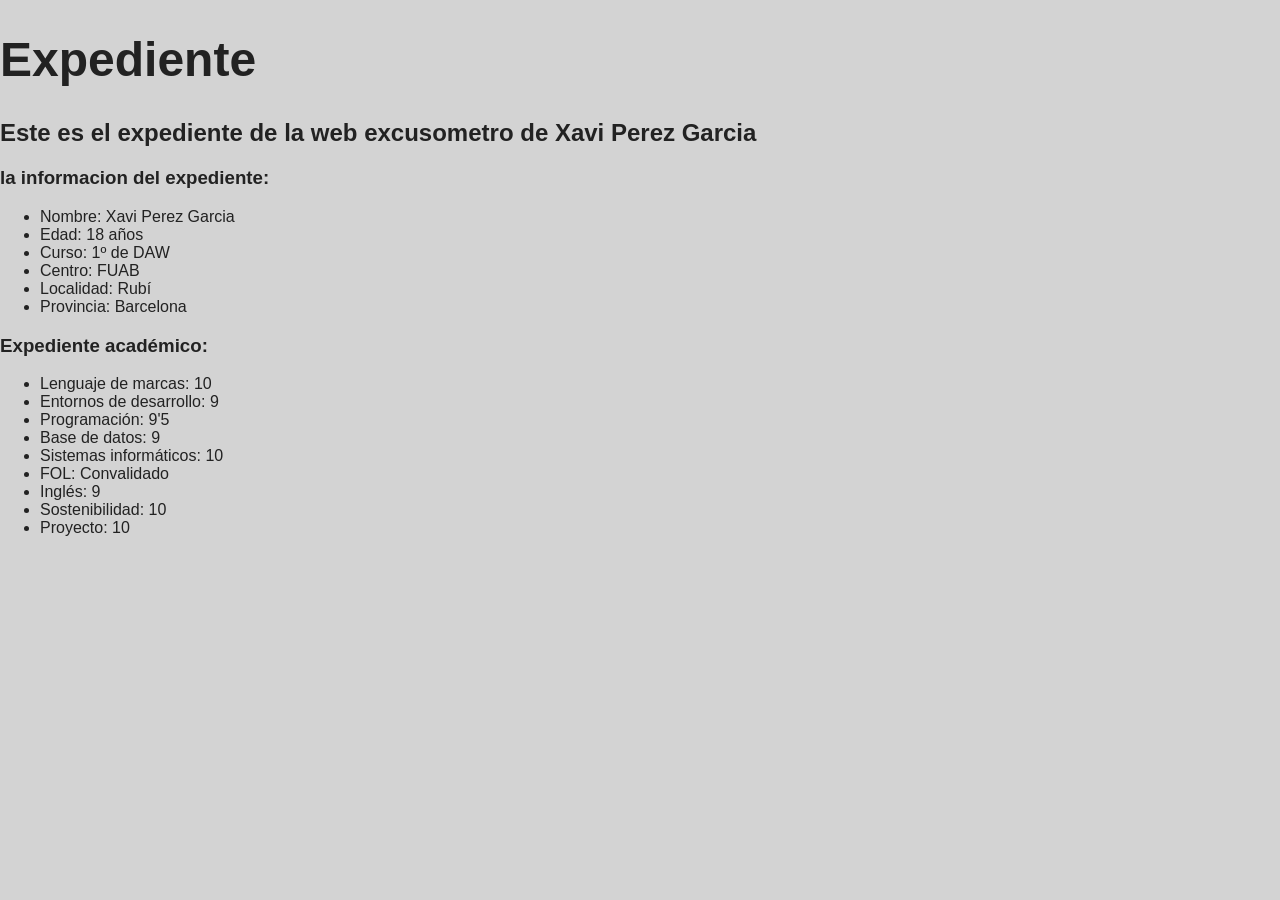
<file: expediente.html>
<!DOCTYPE html>
<html lang="en">
<head>
    <meta charset="UTF-8">
    <meta name="viewport" content="width=device-width, initial-scale=1.0">
    <link rel="stylesheet" href="estilos.css">
    <title>Expediente</title>
</head>
<body>
    <h1>Expediente</h1>
    <h2>Este es el expediente de la web excusometro de Xavi Perez Garcia</h2>
    <h3>la informacion del expediente:</h3>
    <ul>
        <li>Nombre: Xavi Perez Garcia</li>
        <li>Edad: 18 años</li>
        <li>Curso: 1º de DAW</li>
        <li>Centro: FUAB</li>
        <li>Localidad: Rubí</li>
        <li>Provincia: Barcelona</li>
    </ul>
    <h3>Expediente académico:</h3>
    <ul>
        <li>Lenguaje de marcas: 10</li>
        <li>Entornos de desarrollo: 9</li>
        <li>Programación: 9'5</li>
        <li>Base de datos: 9</li>
        <li>Sistemas informáticos: 10</li>
        <li>FOL: Convalidado</li>
        <li>Inglés: 9</li>
        <li>Sostenibilidad: 10</li>
        <li>Proyecto: 10</li>
    </ul>
</body>
</html>
</file>
<file: estilos.css>
@import url('https://fonts.googleapis.com/css2?family=Montserrat:ital,wght@0,100..900;1,100..900&display=swap');
#titulo{
color: #ffae00; 
}
body{
    margin: 0;
    background-color: lightgray;
    font-family: Verdana, Geneva, Tahoma, sans-serif;
    color: #222
}

h1{
    font-size: 3em;
}

p{
    line-height: 1.5;
}

header p{
    font-size: 1.1em;
    font-weight: bold;
}

h2{
    font-size: 1.5em;
}

header{
    padding: 40px;
    text-align: center;
    background-color: #222;
    color: aliceblue;
}

main{
    padding: 30px;
    margin: auto;
}

nav{
    background-color: #6673ff;
    padding: 16px;
    text-align: center;
}

nav a{
    color: white;
    text-decoration: none;
    margin: 0 10px;
}

nav a:hover{
    color: rgb(254, 248, 65);
}
.como{
    background-color: #babba7;
    padding: 20px;
    margin-bottom: 10px;
}

#como-funciona{
    background-color: #babba7;
    padding: 20px;
    margin-bottom: 10px;
}

#estado{
    background-color: #babba7;
    padding: 20px;
    margin-bottom: 10px;
}

#estado-2{
    background-color: #babba7;
    padding: 20px;
    margin-bottom: 10px;
}
section{
    margin-bottom: 10px;
    padding: 20px;
    background-color: #babba7;
}

footer{
    padding: 20px;
    text-align: center;
}

.expediente header{
    background-image: url('ruta/a/Fondo-expediente.png');
    background-size: cover;
    background-position: center;
}

.evidencia{
    background-color: #f4fb73;
    padding: 1em;
    margin: 1.5em 0;
}

.evidencia img{
    width: 100%;
    height: auto;
}

.dato-estado{
    background-color: #ffffff;
    color: #000000;
    padding: 1em;
    margin-bottom: 0.75em;
    border: 0.15em solid #d7ff3f;
    width: 100%;
    box-sizing: border-box;
}

.etiqueta{
    font-weight: 700;
    display: block;
    font-size: 0.85em;
    margin-bottom: .3em;
}

.valor{
    color: crimson;
    display: inline-block;
    background-color: #d7ff3f;
    padding: .3em .6em;
    border: 0.1em solid #11a743;
}

.nivel-credibilidad{
    background-color: crimson;
    color: #ffffff;
    padding: 0.5em;
    margin-top: 0.5em;
    border: 0.1em solid #11a743;
    display: inline-block;
}
</file>
